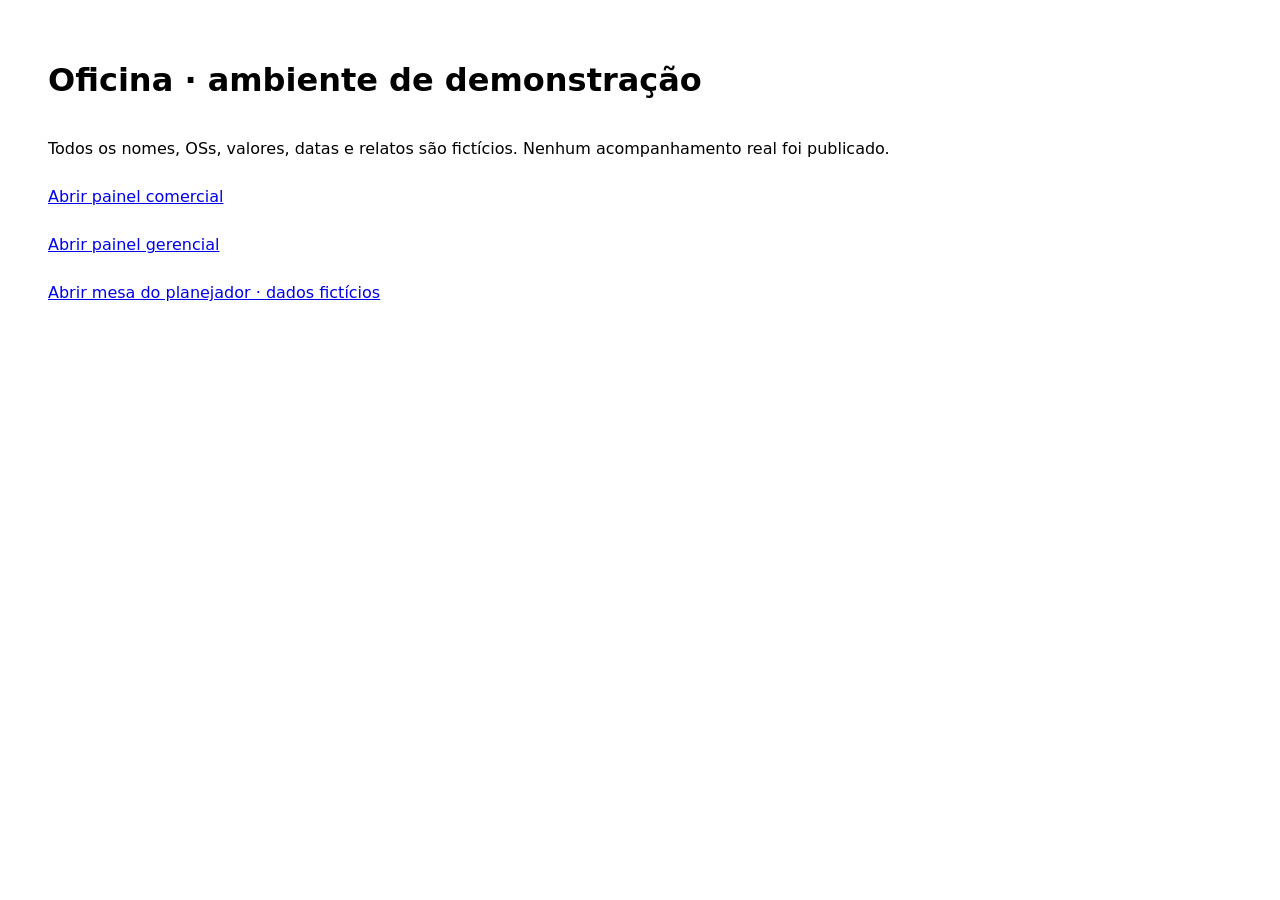
<file: index.html>
<!doctype html><html lang="pt-BR"><meta charset="utf-8"><meta name="viewport" content="width=device-width"><title>Oficina · demonstração</title><body style="font:16px system-ui;margin:48px;line-height:2"><h1>Oficina · ambiente de demonstração</h1><p>Todos os nomes, OSs, valores, datas e relatos são fictícios. Nenhum acompanhamento real foi publicado.</p><p><a href="comercial.html">Abrir painel comercial</a></p><p><a href="gerencial.html">Abrir painel gerencial</a></p><p><a href="planner-demo/">Abrir mesa do planejador · dados fictícios</a></p></body></html>
</file>
